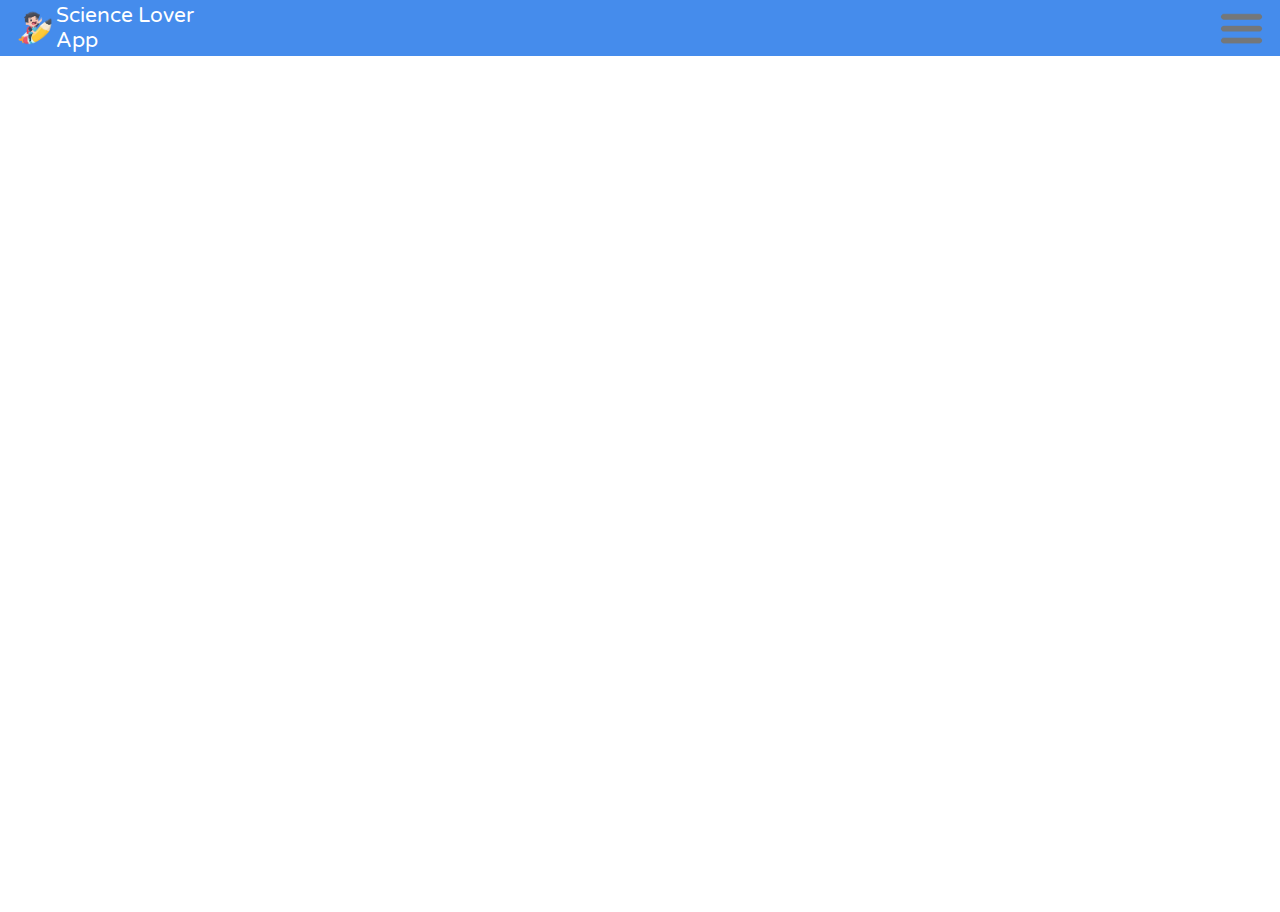
<file: index.html>
<!DOCTYPE html>
<html lang="en">

<head>
  <meta charset="UTF-8">
  <meta http-equiv="X-UA-Compatible" content="IE=Edge">
  <meta name="viewport" content="width=device-width, initial-scale=1">
  <title>Mobile First Design</title>
  <link rel="stylesheet" href="./css/style.css">
</head>

<body>
  <header>
    <nav>
      <div class="logo-container">
        <img class="logo" src="./img/boy.png" alt="boy" />
        <span>Science Lover App</span>
      </div>
      <img class="ham-icon" src="./img/hamburger.png" alt="hamburger" />
    </nav>
    <div class="news-source">
      <ul>
        <li>Home</li>
        <li>Saved News</li>
        <hr />
        <li>Country</li>
        <hr />
        <li class="country">India (Default)</li>
        <li class="country">USA</li>
        <li class="country">United Kingdom</li>
         <hr />
        <li>Website</li>
       
        <li><a href="https://phys.org/physics-news/">Phys.org</a></li>
        <li id="rights">
          <hr />
          All copyright &copy; rights reserved by Bharat Bhai
        </li>
      </ul>
    </div>
  </header>
  <div class="main-container">
  </div>
  <script src="./js/script.js"></script>
  <script src="./js/xhr.js" type="text/javascript" charset="utf-8"></script>
</body>

</html>
</file>
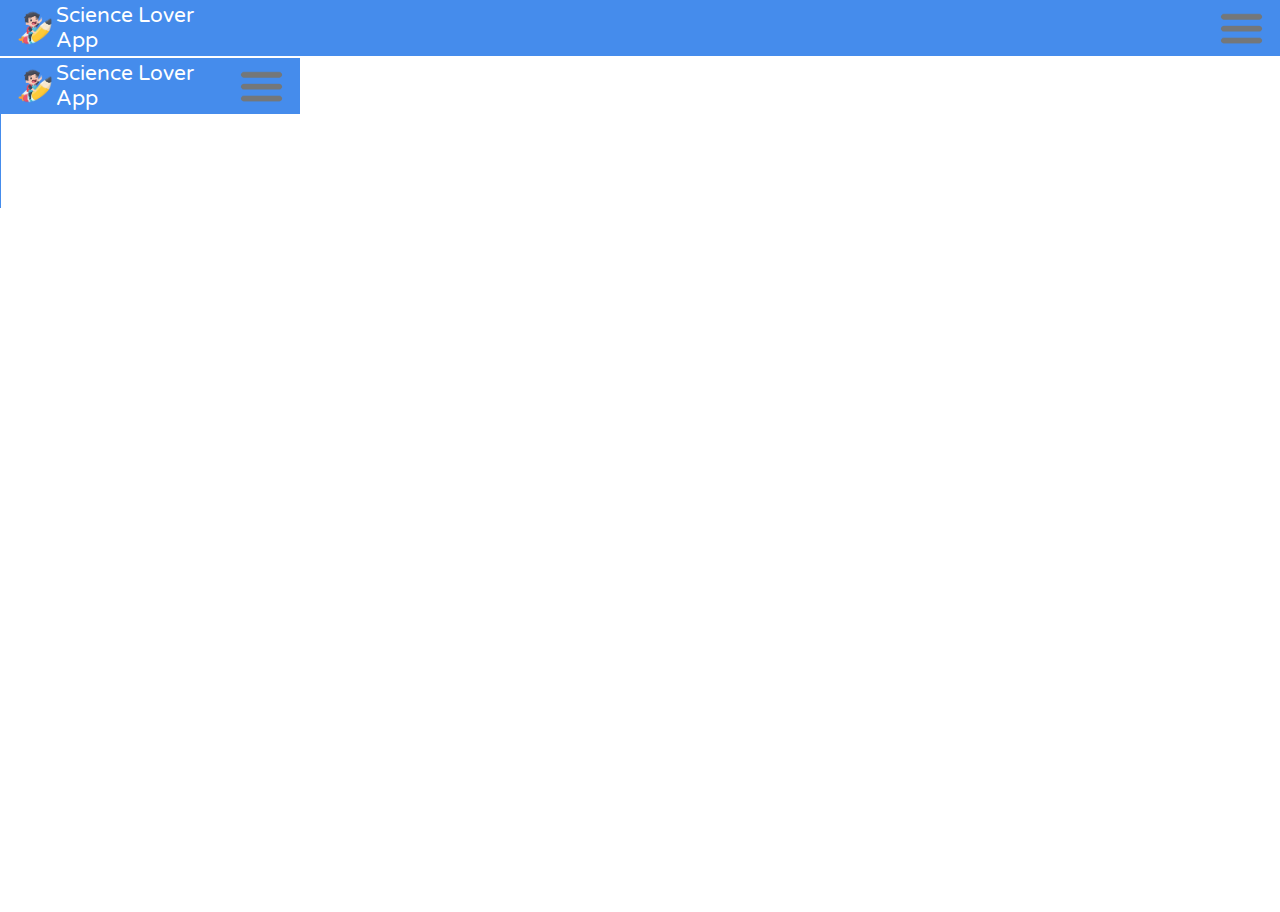
<file: content.html>
<!DOCTYPE html>
<html>

<head>
    <meta charset="UTF-8">
    <meta name="viewport" content="width=device-width, initial-scale=1">
    <title>Science Lover News App</title>
    <link rel="stylesheet" href="./css/style.css" type="text/css" media="all" />
</head>

<body>
    <header>
        <nav>
            <div class="logo-container">
                <img class="logo" src="./img/boy.png" alt="boy" />
                <span>Science Lover App</span>
            </div>
            <img class="ham-icon" src="./img/hamburger.png" alt="hamburger" />
        </nav>
        <div class="news-source">
            <ul>
                <li>Home</li>
                <li>Saved News</li>
                <hr />
                <li>Country</li>
                <hr />
                <li>India (Default)</li>
                <li>USA</li>
                <li>United Kingdom</li>
                <hr />
                <li>Website</li>
                <hr />
                <li><a href="https://phys.org/physics-news/">Phys.org</a></li>
                <li id="rights">
                    <hr />
                    All copyright &copy; rights reserved by Bharat Bhai
                </li>
            </ul>
        </div>
    </header>
    <iframe class="main-container" src="content.html" name="detail" frameborder="0"></iframe>
    <script src="./js/script.js" type="text/javascript" charset="utf-8"></script>
</body>

</html>
</file>
<file: css/style.css>
@import url('https://fonts.googleapis.com/css2?family=Varela+Round&display=swap');

* {
  margin: 0;
  padding: 0;
}

html {
  font-size: 16px;
  -webkit-font-smoothing: antialiased;
  font-family: 'Varela Round', sans-serif;
}

header {
    width: 100vw;
    height: 3.5rem;
    position: sticky;
    top:0;
    z-index: 5;
  }

  nav {
    width: 100vw;
    height: 3.5rem;
    background-color: #458CEC;
    display: flex;
    position: relative;
    align-items: center;
  }

  .logo {
    width: 3.5rem;
    height: 3.5rem;
  }

  .ham-icon {
    width: 2.8rem;
    height: 2.8rem;
    position: absolute;
    right: 1rem;
  }

  .logo-container {
    display: flex;
    width: 15rem;
    align-items: center;
    justify-content: space-between;
  }

  .logo-container span {
    font-size: 1.3rem;
    color: white;
  }

  .news-source {
    width: 70vw;
    height: 94vh;
    background-color: #458CEC;
    padding: 5px;
    font-size: 1.1rem;
    color: white;
    position: relative;
    display: block;
    transform: translateX(-73vw);
  }

  .toggle {
    display: block;
  }

  .news-source li {
    list-style-type: none;
    margin: 5px 8px;
  }
  
   .news-source ul li a{
     text-decoration: none;
     color: #3BE872;
   }
   
  #rights{
    position: absolute;
    bottom: 2rem;
  }

  .main-container {
    width: calc(100vw-13px);
    height: 100%;
    padding: 2px 0px;
    position: relative;

  }

  .card {
    display: flex;
    width: calc(100vw-10px);
    background-color: whitesmoke;
    height: 15vh;
    box-sizing: border-box;
    align-items: center;
    justify-content: center;
    flex-wrap: wrap;
    padding: 8px;
    border-bottom: 2px solid #A6A6A6;
    color: #378DF9;
  }

  .card img {
    width: 5rem;
    height: 5rem;
    position: absolute;
    left: 0.5rem;
    border-radius: 4px;
  }
  
  .card h4{
    font-weight: 600;
  }

  .main-container a {
    text-decoration: none;
  }

  .card .news-title {
    position: absolute;
    left: 6rem;
  }

  @keyframes showNavList {
    from {
      transform: translateX(-73vw);
    }

    to {
      transform: translateX(0);
    }
  }

  @keyframes hideNavList {
    from {
      transform: translateX(0);
    }

    to {
      transform: translateX(-73vw);
    }
  }


@media (min-width: 361px) and ( max-width: 800px) {
    .card{
        height: 6rem;
    }
    .news-source{
        height: 100vh;
        position: absolute;
        top: 3.5rem;
        left: 0;
        z-index: -1;
    }
    #rights{
        position: relative;
        bottom: 0;
    }
}
</file>
